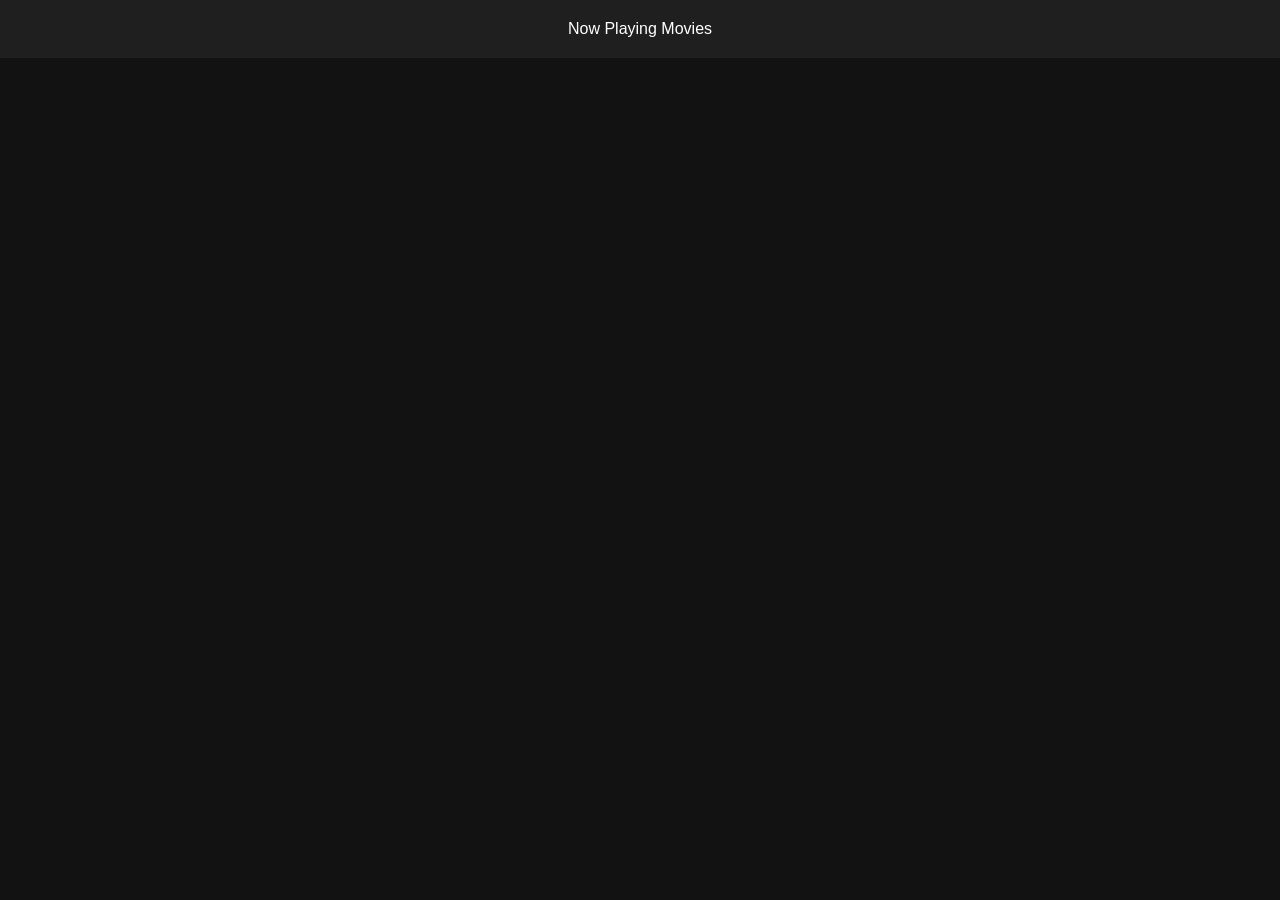
<file: movies.html>
<!DOCTYPE html>
<html lang="en">
<head>
  <meta charset="UTF-8" />
  <meta name="viewport" content="width=device-width, initial-scale=1.0" />
  <title>Movie Streaming App</title>
  <style>
    body { background: #121212; color: white; font-family: Arial, sans-serif; margin: 0; padding: 0; }
    header { padding: 20px; text-align: center; background: #1f1f1f; }
    .movies { display: flex; flex-wrap: wrap; justify-content: center; gap: 20px; padding: 20px; }
    .movie { width: 200px; background: #1f1f1f; border-radius: 8px; overflow: hidden; box-shadow: 0 4px 8px rgba(0,0,0,0.7); }
    .movie img { width: 100%; height: 300px; object-fit: cover; }
    .movie h3 { padding: 10px; font-size: 18px; text-align: center; }
  </style>
</head>
<body>

  <header>Now Playing Movies</header>
  <div class="movies" id="movies"></div>

  <script>
    const API_KEY = 'YOUR_TMDB_API_KEY_HERE'; // ← Replace with your TMDb API key
    const BASE_URL = 'https://api.themoviedb.org/3';
    const IMAGE_BASE_URL = 'https://image.tmdb.org/t/p/w500';

    // API endpoint for “Now Playing” movies
    const NOW_PLAYING_URL = `${BASE_URL}/movie/now_playing?api_key=${API_KEY}&language=en-US&page=1`;

    async function fetchMovies() {
      try {
        const response = await fetch(NOW_PLAYING_URL);
        const data = await response.json();
        return data.results;  // this is an array of movie objects
      } catch (err) {
        console.error('Error fetching movies:', err);
        return [];
      }
    }

    function displayMovies(movies) {
      const moviesContainer = document.getElementById('movies');
      moviesContainer.innerHTML = '';

      movies.forEach(movie => {
        const movieEl = document.createElement('div');
        movieEl.className = 'movie';

        const posterPath = movie.poster_path
          ? `${IMAGE_BASE_URL}${movie.poster_path}`
          : 'https://via.placeholder.com/200x300?text=No+Image';

        movieEl.innerHTML = `
          <img src="${posterPath}" alt="${movie.title}" />
          <h3>${movie.title}</h3>
        `;

        moviesContainer.appendChild(movieEl);
      });
    }

    // Main flow
    (async function() {
      const movies = await fetchMovies();
      displayMovies(movies);
    })();
  </script>

</body>
</html>
</file>
